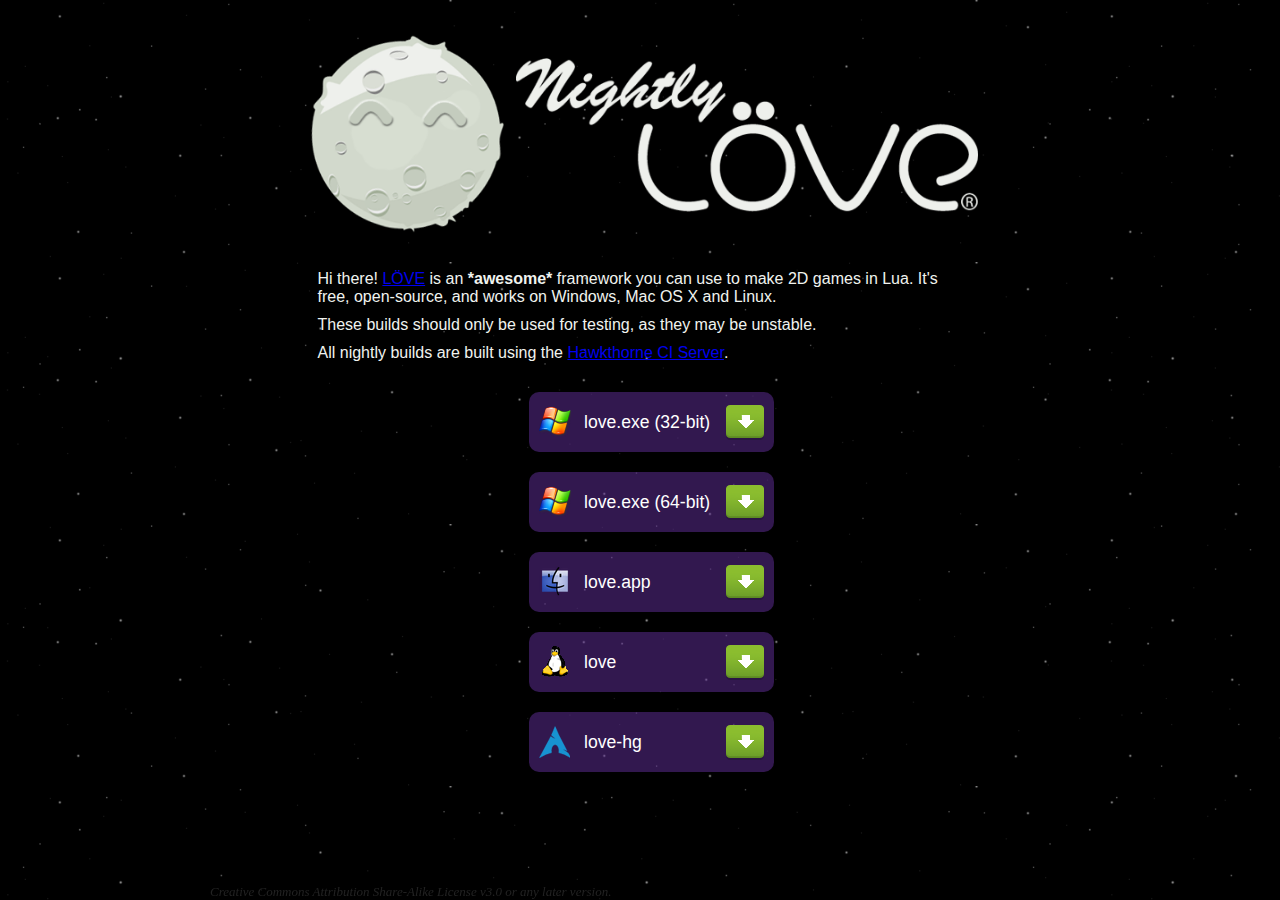
<file: index.html>
<!DOCTYPE html>
<html lang="en">
  <head>
    <meta charset="utf-8">
    <title>Nightly LÖVE</title>
    <link rel="stylesheet" type="text/css" href="css/style.css" />
  </head>
  <body>
    <div id="wrapper">
      <header>
        <img id="moon" src="images/moon.png" />
        <img id="logo" src="images/logo.png" />
      </header>
      <p>
        Hi there! <a href="http://love2d.org">LÖVE</a> is an <strong>*awesome*</strong> framework you can use to make 2D games in Lua. It's free, open-source, and works on Windows, Mac OS X and Linux.
      </p>
      <p>
        These builds should only be used for testing, as they may be unstable.
      </p>
      <p>
        All nightly builds are built using the <a href="http://ci.projecthawkthorne.com">Hawkthorne CI Server</a>.
      </p>
      <div id="downloads">
        <ul>
          <li class="windows">
            <a href="http://ci.projecthawkthorne.com/job/LOVE-Windows/lastSuccessfulBuild/artifact/nightly-love-win-x86.zip">
              love.exe (32-bit)
            </a>
          </li>
          <li class="windows">
            <a href="http://ci.projecthawkthorne.com/job/LOVE-Windows64/lastSuccessfulBuild/artifact/nightly-love-win-x64.zip">
              love.exe (64-bit)
            </a>
          </li>
          <li class="osx">
            <a href="http://ci.projecthawkthorne.com/job/LOVE-OSX/lastSuccessfulBuild/artifact/nightly-love-osx.zip">
              love.app
            </a>
          </li>
          <li class="linux">
            <a href="http://ci.projecthawkthorne.com/job/LOVE-Linux/ws/src/">
              love
            </a>
          </li>
          <li class="arch">
            <a href="https://aur.archlinux.org/packages.php?ID=35279">
              love-hg
            </a>
          </li>
        </ul>
      </div>
    </section>
    <footer>
      Creative Commons Attribution Share-Alike License v3.0 or any later version.
    </footer>
  </div>
  <script>
  (function(i,s,o,g,r,a,m){i['GoogleAnalyticsObject']=r;i[r]=i[r]||function(){
  (i[r].q=i[r].q||[]).push(arguments)},i[r].l=1*new Date();a=s.createElement(o),
  m=s.getElementsByTagName(o)[0];a.async=1;a.src=g;m.parentNode.insertBefore(a,m)
  })(window,document,'script','//www.google-analytics.com/analytics.js','ga');
  ga('create', 'UA-32364586-2', 'hawkthorne.github.io');
  ga('send', 'pageview');
</script>
</body>
</html>
</file>
<file: css/style.css>
body {
  font-family: 'Helvetica', sans-serif;
  background-color: #000000;
  background-image: url("../images/stars_small.png"), url("../images/stars_medium.png"), url("../images/stars_large.png");
}


@keyframes onastring {
  from {
    transform: rotate(-10deg);
  }
 
  to {
    transform: rotate(10deg);
  }
}

#moon {
  width: 25%;
  animation-duration: 3s;
  animation-name: onastring;
  animation-iteration-count: infinite;
  animation-timing-function: ease-in-out;
  animation-direction: alternate;
}

#logo {
  width: 55%;
}

#wrapper {
  max-width: 860px;
  margin: 0 auto;
}

#downloads {
  margin: 0 auto;
  text-align: center;
}

#moon, #logo {
  display: inline-block;
  vertical-align: middle;
}

li a {
  font-size: 1.1em;
  background:  url("../images/icon-arrow.png") no-repeat scroll right 50%;
  width: 180px;
  line-height: 40px;
  display: inline-block;
  height: 40px;
  text-decoration: none;
  color: #FFF;
  margin-left: 45px;
}

small {
  display: block;
}

ul {
  margin: 10px;
  padding: 0;
  display: inline-block;
  width: 242px;
}

hr {
  width: 75%;
  height: 0;
  border-width: 1px 0 0 0;
  border-style: dotted;
  border-color: rgba(100, 47, 158, 0.5);
}

p {
  color: rgb(240, 243, 239);
  text-align: center;
  width: 75%;
  text-align: left;
  margin: 10px auto;
}

li {
  text-align: left;
  display: inline-block;
  padding: 10px;
  margin: 10px;
  border-radius: 10px;
  background-color: rgba(100, 47, 158, 0.5);
  background-repeat: no-repeat;
  background-position: center left 10px;
}

li.osx {
  background-image: url('../images/icon-mac.png');
}

li.windows {
  background-image: url('../images/icon-windows.png');
}

li.linux {
  background-image: url('../images/icon-linux.png');
}

li.arch {
  background-image: url('../images/icon-arch.png');
}


li.disabled {
  background-color: rgba(100, 47, 158, 0.2) !important;
}

li.disabled a {
  background: transparent;
}


header {
  margin: 30px 10px;
  text-align: center;
}

footer {
  position: fixed;
  bottom: 0;
  margin: auto;
  color: #222;
  font-size: 13px;
  font-family: Georgia, serif;
  font-style: italic;
}
</file>
